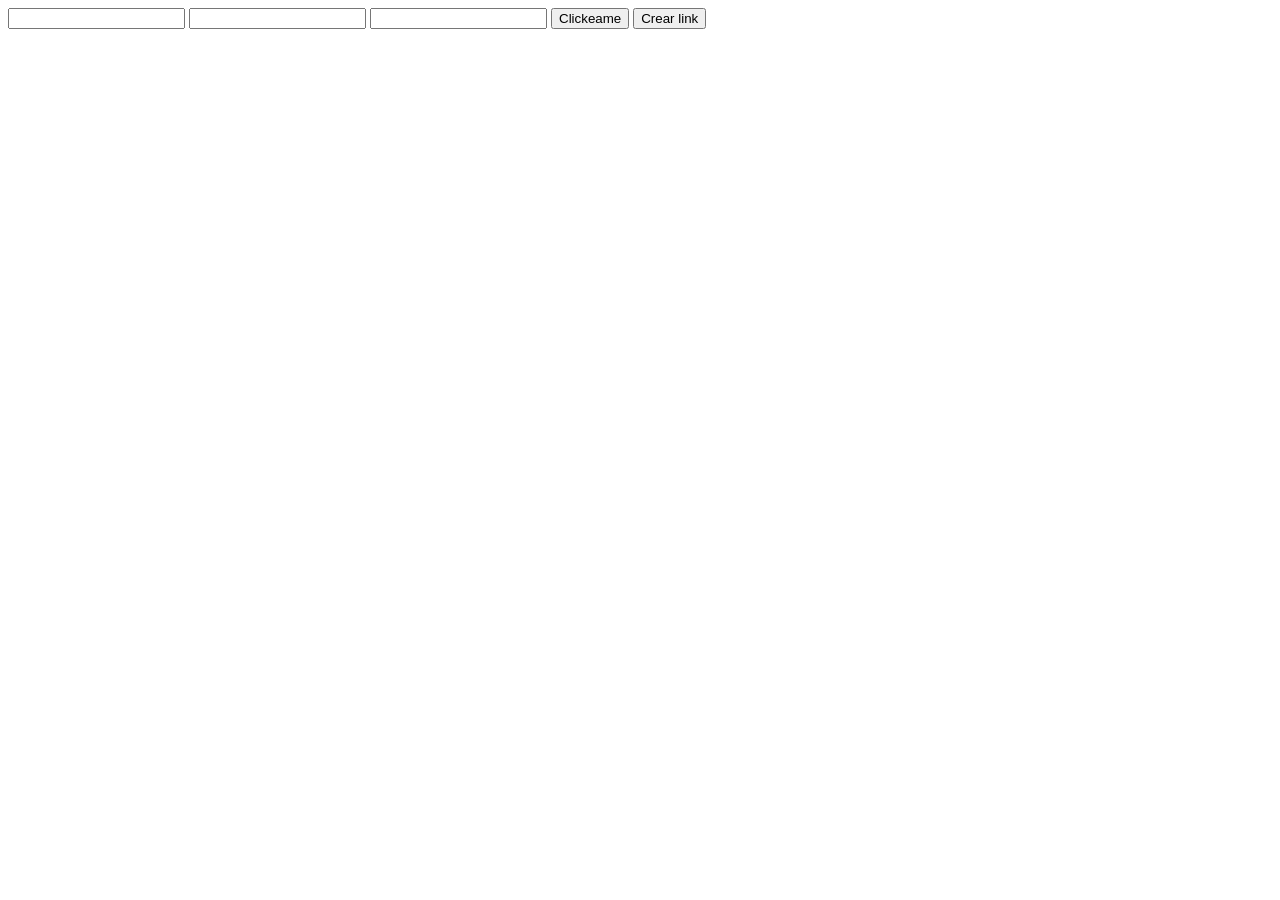
<file: Tavo/1.html>
<html>

    
<body>
    <input type="text" id="cajadetexto1" value="" alt="afasfdasdf"/>
    <input type="text" id="cajadetexto2" value=""/>
    <input type="text" id="cajadetexto3" value=""/>

    <input type="button" value="Clickeame" onclick="onclickButton1();"/>

    <input type="button" value="Crear link" onclick="onclickButton2();"/>


    <ul id="ul1">


    </ul>
</body>
<script src="./1.js"></script>
</html>
</file>
